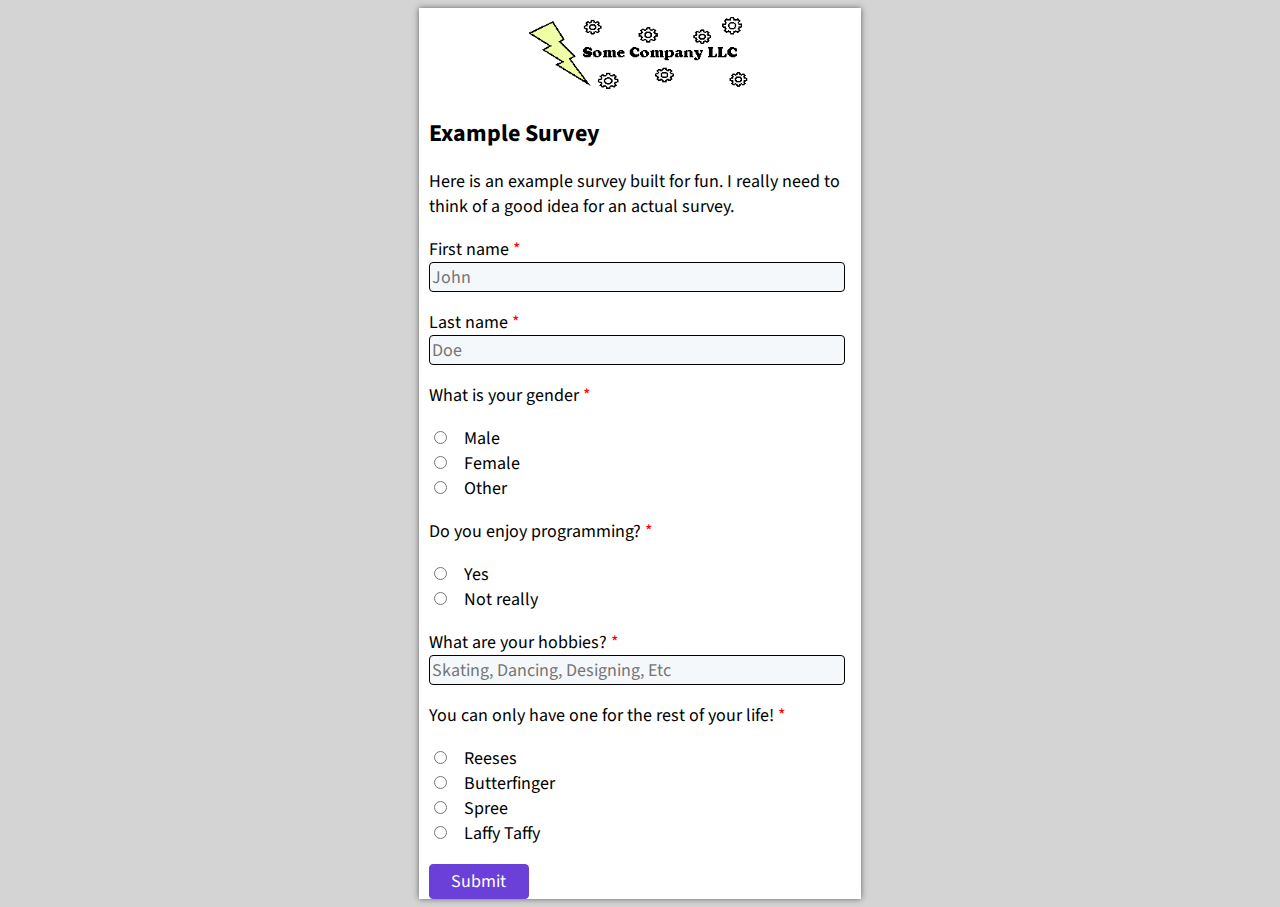
<file: index.html>
<!DOCTYPE html>
<html lang="en">
<head>
    <meta charset="UTF-8">
    <meta name="viewport" content="width=device-width, initial-scale=1.0">
    <title>Example Forms Project 2/22/2021</title>
    <link rel="stylesheet" href="style.css">

    <!-- Font -->
    <link rel="preconnect" href="https://fonts.gstatic.com">
    <link href="https://fonts.googleapis.com/css2?family=Source+Sans+Pro&display=swap" rel="stylesheet">

</head>
<body>

<div class="outer-shape" id="main">
    <div class="inner-content">
        <img src="example.png" alt="logo" class="img-center">
        <h1 style="font-size: 24px" class="general-text">Example Survey</h1>
        <p class="general-text">Here is an example survey built for fun. I really need to think of a good idea for an
            actual survey.</p>

        <form action="ty.html">
        <!-- Name -->
        <label class="general-text required" for="firstname">First name</label><br>
        <!-- https://stackoverflow.com/questions/25402749/how-to-apply-padding-to-an-html-input-element -->
        <span class="general-text">
             <input type="text" id="firstname" name="firstname" placeholder="John" required>
                <br>

        </span>
        <br>
        <label class="general-text required" for="lastname">Last name</label><br>
        <span class="general-text">
            <input type="text" id="lastname" name="lastname" placeholder="Doe" required>
        </span>

        <!-- Gender -->
        <div class="question-1">
            <p class="general-text required">What is your gender</p>
            <span class="general-text">
                <input type="radio" id="male" name="gender" required>
            </span>
            <label class="other-text" for="male">Male</label><br>
            <span class="general-text">
                <input type="radio" id="female" name="gender" required>
            </span>
            <label class="other-text" for="female">Female</label><br>
            <span class="general-text">
            <input type="radio" id="other" name="gender" required>
            </span>
            <label class="other-text" for="other">Other</label>
        </div>

        <!-- Enjoy programming? -->
        <div class="question-2">
            <p class="general-text required">Do you enjoy programming?</p>
            <span class="general-text">
                <input type="radio" id="yes" name="yesno" required>
            </span>
            <label class="other-text" for="yes">Yes</label><br>
            <span class="general-text">
                <input type="radio" id="no" name="yesno" required>
            </span>
            <label class="other-text" for="no">Not really</label>
        </div>
        <br>
        <div class="question-3">
            <label class="general-text required" for="hobbies">What are your hobbies?</label><br>
            <span class="general-text">
            <input type="text" id="hobbies" name="hobbies" placeholder="Skating, Dancing, Designing, Etc" required>
        </span>
        </div>

        <div class="question-4">
            <p class="general-text required">You can only have one for the rest of your life!</p>
            <span class="general-text">
                <input type="radio" id="reeses" name="candy" required>
            </span>
            <label class="other-text" for="reeses">Reeses</label><br>
            <span class="general-text">
                <input type="radio" id="butterfinger" name="candy" required>
            </span>
            <label class="other-text" for="butterfinger">Butterfinger</label><br>

            <span class="general-text">
                <input type="radio" id="spree" name="candy" required>
            </span>
            <label class="other-text" for="spree">Spree</label><br>
            <span class="general-text">
                <input type="radio" id="laffytaffy" name="candy" required>
            </span>
            <label class="other-text" for="laffytaffy">Laffy Taffy</label><br>
        </div>

        <br>

            <span class="general-text">
             <input type="submit">
        </span>

        </form>
    </div>
</div>
</body>
</html>
</file>
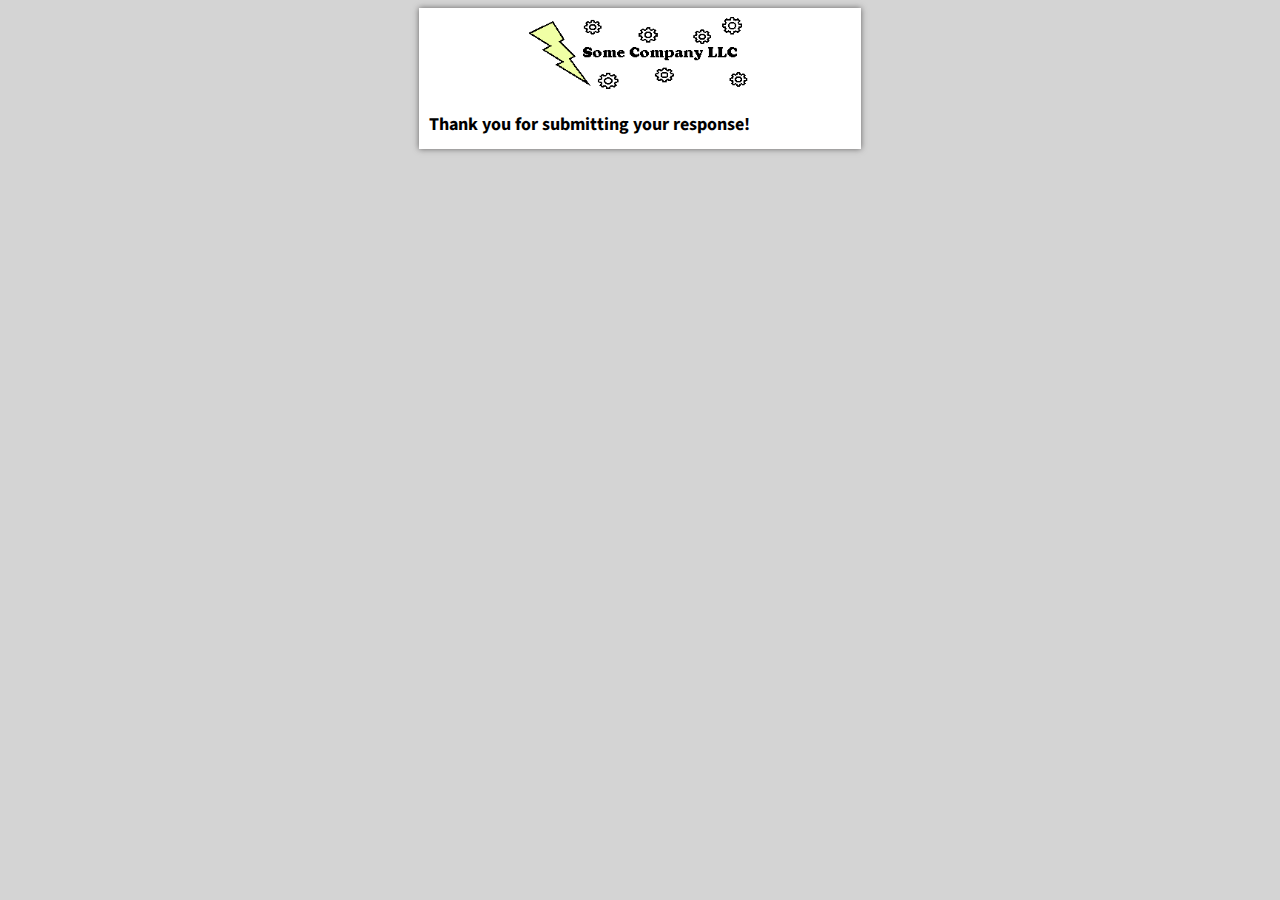
<file: ty.html>
<!DOCTYPE html>
<html lang="en">
<head>
    <meta charset="UTF-8">
    <title>Thank You!</title>

    <link rel="stylesheet" href="style.css">

    <!-- Font -->
    <link rel="preconnect" href="https://fonts.gstatic.com">
    <link href="https://fonts.googleapis.com/css2?family=Source+Sans+Pro&display=swap" rel="stylesheet">

</head>
<body>
<div class="outer-shape">
    <div class="inner-content">
        <img src="example.png" alt="logo" class="img-center">
        <h1 class="general-text">Thank you for submitting your response!</h1>
    </div>
</div>
</body>
</html>
</file>
<file: style.css>
body {
    background-color: #d4d4d4;
}

.outer-shape {
    align-items: center;
    display: flex;
    justify-content: center;
}

.inner-content {
    position: relative;
    width: 35%;
    height: 100%;
    box-shadow: 0 0 6px #646363;
    background-color: white;
}

.img-center {
    display: block;
    margin-left: auto;
    margin-right: auto;
    width: 50%;
}

.general-text {
    font-family: 'Source Sans Pro', sans-serif;
    padding-left: 10px;
    padding-right: 10px;
    font-size: 18px;
}

.other-text {
    font-family: 'Source Sans Pro', sans-serif;
    font-size: 18px;
}

.required:after {
    content:" *";
    color: red;
}

input[type="text"] {
    font-family: 'Source Sans Pro', sans-serif;
    background-color: #f5f8fa;
    border-radius: 4px;
    border: 1px solid black;

    width: 94%;
    box-sizing:border-box;
    height: 30px;
    font-size: 18px;
}

input[type="radio"] {
    font-family: 'Source Sans Pro', sans-serif;
    font-size: 18px;
}

input[type="radio"]:hover {
    cursor: pointer;
}

input[type="submit"] {
    font-family: 'Source Sans Pro', sans-serif;
    font-size: 18px;

    background-color: #6b40d8;
    color: white;

    border-radius: 4px;
    border: 1px solid #6b40d8;
    width: 100px;
    height: 35px;
}
</file>
